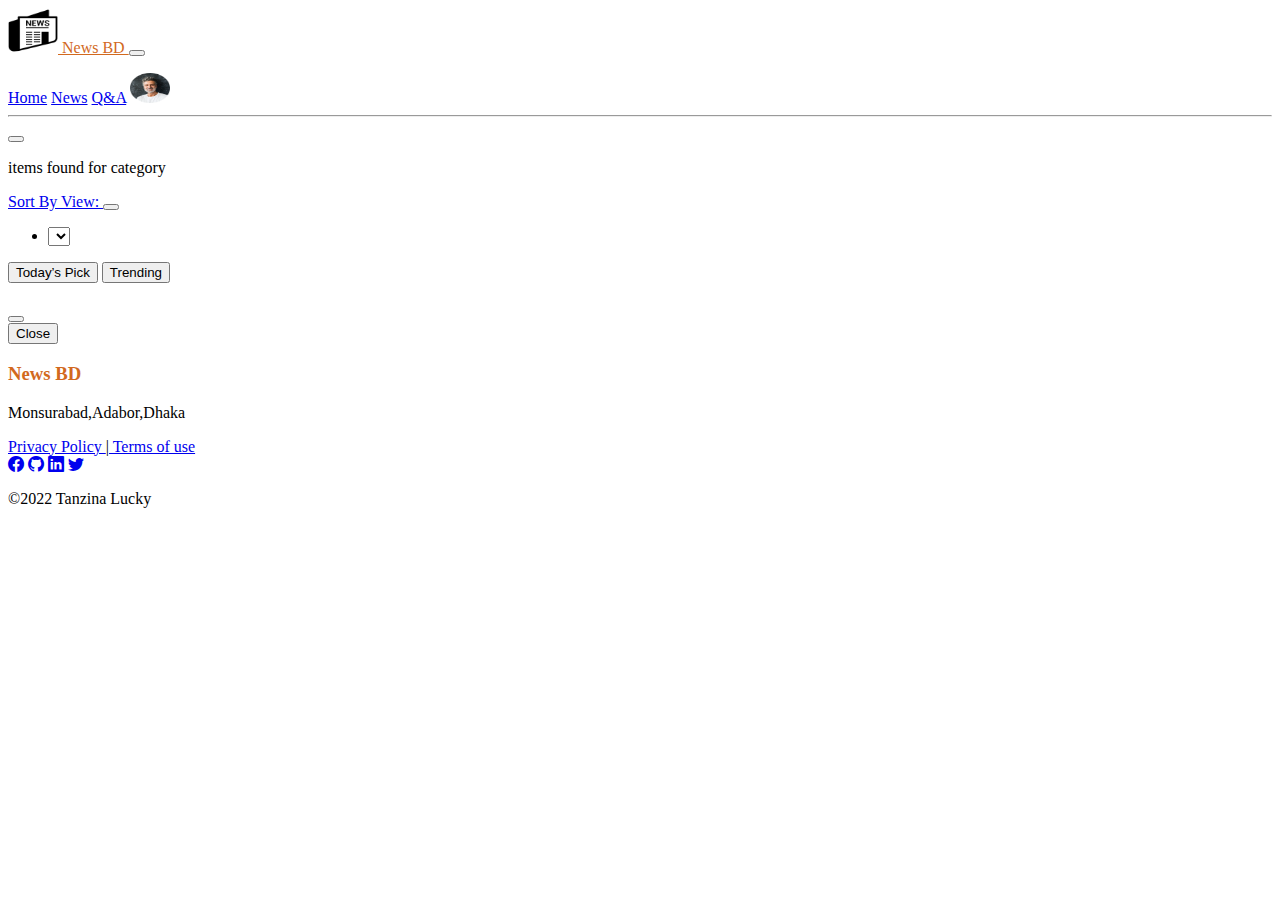
<file: index.html>
<!DOCTYPE html>
<html lang="en">

<head>
  <meta charset="UTF-8">
  <meta http-equiv="X-UA-Compatible" content="IE=edge">
  <meta name="viewport" content="width=device-width, initial-scale=1.0">
  <title>News BD</title>
  <link rel="shortcut icon" href="favicon.ico" type="image/x-icon">
  <!-- Bootstrap Icons -->
  <link rel="stylesheet" href="https://cdn.jsdelivr.net/npm/bootstrap-icons@1.9.1/font/bootstrap-icons.css">
  <!-- bootstrap link -->
  <link href="https://cdn.jsdelivr.net/npm/bootstrap@5.2.0/dist/css/bootstrap.min.css" rel="stylesheet"
    integrity="sha384-gH2yIJqKdNHPEq0n4Mqa/HGKIhSkIHeL5AyhkYV8i59U5AR6csBvApHHNl/vI1Bx" crossorigin="anonymous">
  <!-- font awesome link -->
  <link rel="stylesheet" href="https://cdnjs.cloudflare.com/ajax/libs/font-awesome/6.1.2/css/all.min.css" />
  <!-- Bootstrap CSS -->

  <link href="https://cdn.jsdelivr.net/npm/bootstrap@5.0.2/dist/css/bootstrap.min.css" rel="stylesheet"
    integrity="sha384-EVSTQN3/azprG1Anm3QDgpJLIm9Nao0Yz1ztcQTwFspd3yD65VohhpuuCOmLASjC" crossorigin="anonymous">
  <!-- Custom CSS -->
  <link rel="stylesheet" href="styles.css">
  <style>
    .bottom {
      margin-bottom: 15px;
      background-color: white;

      border-radius: 10px;
    }
  </style>
</head>

<body>
  <!-- Navbar -->
  <section class="container mb-5">
    <nav class="navbar navbar-expand-lg navbar-light bg-light">
      <div class="container-fluid">
        <a style="color: chocolate;" class="navbar-brand ms-3" href="index.html">
          <img src="images/logo/logo2.png" alt="" width="50" height="45"> News BD
        </a>
        <button class="navbar-toggler" type="button" data-bs-toggle="collapse" data-bs-target="#navbarSupportedContent"
          aria-controls="navbarSupportedContent" aria-expanded="false" aria-label="Toggle navigation">
          <span class="navbar-toggler-icon"></span>
        </button>
        <div class="collapse navbar-collapse" id="navbarSupportedContent">
          <ul class="navbar-nav me-auto mb-2 mb-lg-0">

          </ul>
          <form class="d-flex me-3">
            <a class="nav-link" href="index.html">Home</a>
            <a class="nav-link" href="#">News</a>
            <a class="nav-link " href="qustionanswer.html">Q&A</a>
            <a class="navbar-brand" href="#">
              <img src="images/person.png" alt="" width="40" height="30">
            </a>
          </form>
        </div>
      </div>
    </nav>
    <hr>
  </section>
  <!-- Header section -->
  <header>
    <!-- news-category Section-->
    <section class="container mb-5">
      <nav class="navbar navbar-expand-lg navbar-light bg-light">
        <div class="container-fluid">
          <button class="navbar-toggler" type="button" data-bs-toggle="collapse"
            data-bs-target="#navbarSupportedContent" aria-controls="navbarSupportedContent" aria-expanded="false"
            aria-label="Toggle navigation">
            <span class="navbar-toggler-icon"></span>
          </button>
          <div class="collapse navbar-collapse" id="navbarSupportedContent">
            <ul id="news-category" class="navbar-nav gap-4 mx-auto mb-2 mb-lg-0">

            </ul>
          </div>
        </div>
      </nav>
    </section>
    <!-- category Length  -->
    <section>
      <div class="container mb-5">
        <div class="bg-light">
          <p><span id="categoty-length" class="me-3 ms-3"></span>items found for category</p>
        </div>
      </div>
    </section>

    <!-- Sort By View -->
    <section>
      <div class="container mb-5">
        <nav class="navbar navbar-expand-lg navbar-light bg-light">
          <div class="container-fluid">
            <a class="navbar-brand" href="#">Sort By View: </a>
            <button class="navbar-toggler" type="button" data-bs-toggle="collapse" data-bs-target="#navbarScroll"
              aria-controls="navbarScroll" aria-expanded="false" aria-label="Toggle navigation">
              <span class="navbar-toggler-icon"></span>
            </button>
            <div class="collapse navbar-collapse" id="navbarScroll">
              <ul class="navbar-nav me-auto my-2 my-lg-0 navbar-nav-scroll" style="--bs-scroll-height: 100px;">
                <li class="nav-item dropdown">
                  <form>
                    <select id="dropdown-news-category">

                    </select>
                  </form>
                  <ul id="dropdown-category" class="dropdown-menu" aria-labelledby="navbarScrollingDropdown">

                  </ul>
                </li>
              </ul>
              <form class="d-flex gap-2">
                <button type="button" class="btn btn-primary">Today’s Pick</button>
                <button type="button" class="btn btn-outline-success btn-light">Trending</button>
              </form>
            </div>
          </div>
        </nav>
      </div>
    </section>
  </header>

  <!-- Main section -->
  <main>
    <section>
      <div class="container">
        <div class="card mb-12 py-3 px-4 bg-light" id="cateoryDetailModalLabel">

        </div>
      </div>
    </section>
  </main>

  <!-- Modal -->
  <section>
    <div class="modal fade" id="categorieDetailModal" tabindex="-1" aria-labelledby="categorieDetailModalLabel"
      aria-hidden="true">
      <div class="modal-dialog">
        <div class="modal-content">
          <div class="modal-header">
            <h5 class="modal-title" id="categorieDetailModalLabel"></h5>
            <button type="button" class="btn-close" data-bs-dismiss="modal" aria-label="Close"></button>
          </div>
          <div id="categorie-details" class="modal-body">

          </div>
          <div class="modal-footer">
            <button type="button" class="btn btn-secondary" data-bs-dismiss="modal">Close</button>
          </div>
        </div>
      </div>
    </div>
  </section>



  <!-- Footer section Start-->
  <footer id="" class="container-fluid text-bg-dark text-center p-5 mt-5">
    <h3 style="color: chocolate;">News BD</h3>
    <p class="mt-3">Monsurabad,Adabor,Dhaka</p>
    <a href="#" class="mx-2 text-white">Privacy Policy </a>|<a href="#" class="mx-2 text-white"> Terms of use</a>
    <div class="d-flex align-items-center justify-content-center gap-5 my-4">
      <a href="https://www.facebook.com/luckytanzina/" target="_blank" class="text-white fs-3"><i
          class="bi bi-facebook"></i></a>
      <a href="https://github.com/tanzinalucky/" target="_blank" class="text-white fs-3"><i
          class="bi bi-github"></i></a>
      <a href="https://www.linkedin.com/in/tanzinalucky/" target="_blank" class="text-white fs-3"><i
          class="bi bi-linkedin"></i></a>
      <a href="https://twitter.com/tanzinalucky" target="_blank" class="text-white fs-3"><i
          class="bi bi-twitter"></i></i></a>
    </div>
    <p class="text-light fs-6">©2022 Tanzina Lucky</p>
  </footer>
  <!-- Bootstrap JS -->
  <script src="https://cdn.jsdelivr.net/npm/bootstrap@5.2.0/dist/js/bootstrap.bundle.min.js"></script>

  <!-- scripts -->
  <script src="js/news.js"></script>
</body>

</html>
</file>
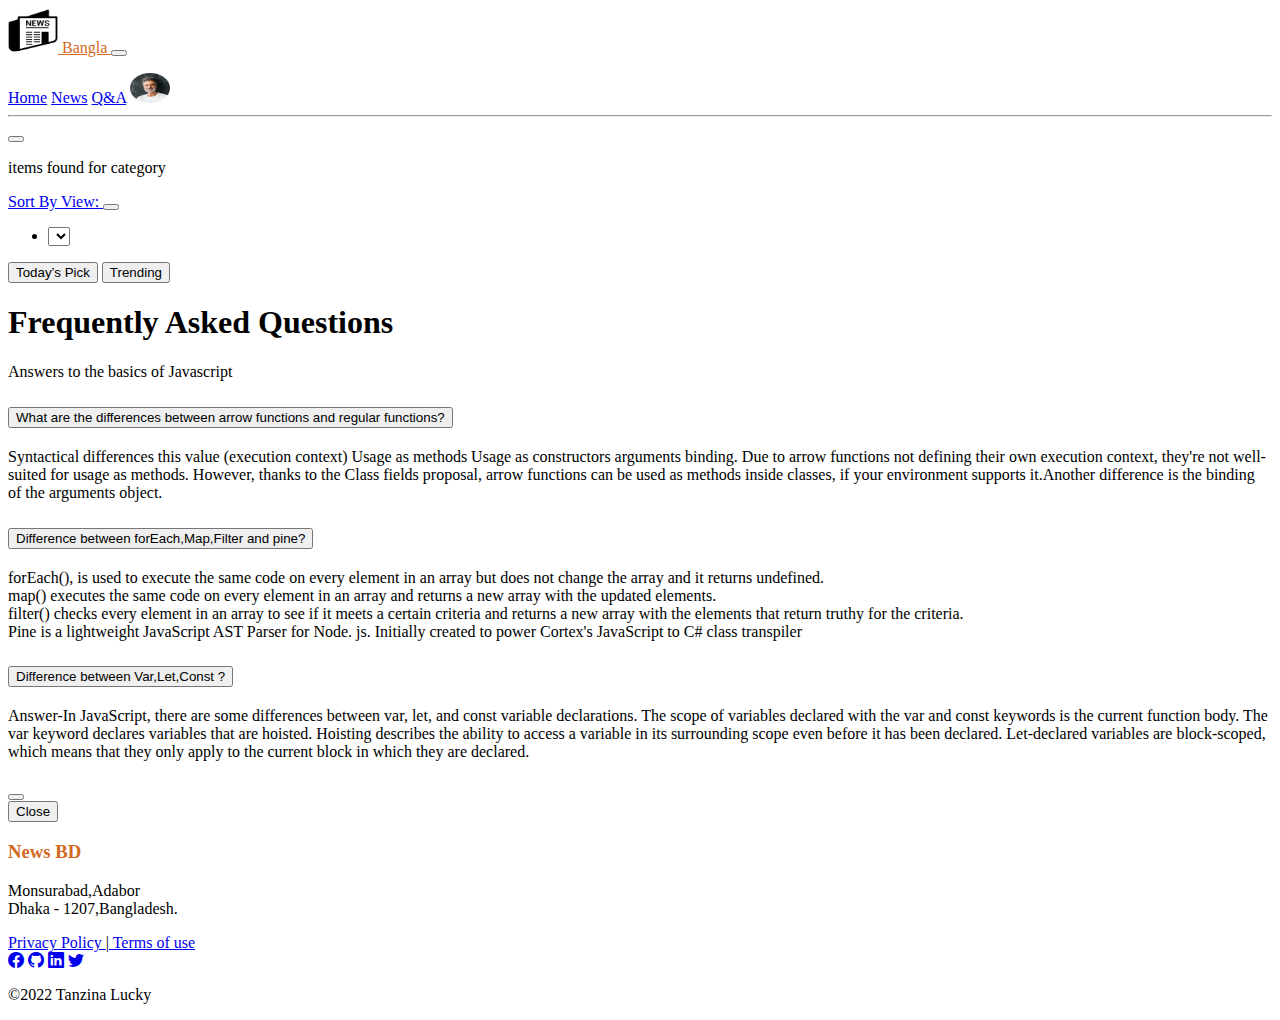
<file: qustionanswer.html>
<!DOCTYPE html>
<html lang="en">

<head>
    <meta charset="UTF-8">
    <meta http-equiv="X-UA-Compatible" content="IE=edge">
    <meta name="viewport" content="width=device-width, initial-scale=1.0">
    <title>News BD</title>
    <link rel="shortcut icon" href="favicon.ico" type="image/x-icon">
    <!-- Bootstrap Icons -->
    <link rel="stylesheet" href="https://cdn.jsdelivr.net/npm/bootstrap-icons@1.9.1/font/bootstrap-icons.css">
    <!-- bootstrap link -->
    <link href="https://cdn.jsdelivr.net/npm/bootstrap@5.2.0/dist/css/bootstrap.min.css" rel="stylesheet"
        integrity="sha384-gH2yIJqKdNHPEq0n4Mqa/HGKIhSkIHeL5AyhkYV8i59U5AR6csBvApHHNl/vI1Bx" crossorigin="anonymous">
    <!-- font awesome link -->
    <link rel="stylesheet" href="https://cdnjs.cloudflare.com/ajax/libs/font-awesome/6.1.2/css/all.min.css" />
    <!-- Bootstrap CSS -->

    <link href="https://cdn.jsdelivr.net/npm/bootstrap@5.0.2/dist/css/bootstrap.min.css" rel="stylesheet"
        integrity="sha384-EVSTQN3/azprG1Anm3QDgpJLIm9Nao0Yz1ztcQTwFspd3yD65VohhpuuCOmLASjC" crossorigin="anonymous">
    <!-- Custom CSS -->
    <link rel="stylesheet" href="styles.css">
    <style>
        .bottom {
            margin-bottom: 15px;
            background-color: white;

            border-radius: 10px;
        }
    </style>
</head>

<body>
    <!-- Navbar -->
    <section class="container mb-5">
        <nav class="navbar navbar-expand-lg navbar-light bg-light">
            <div class="container-fluid">
                <a style="color: chocolate;" class="navbar-brand ms-3" href="index.html">
                    <img src="images/logo/logo2.png" alt="" width="50" height="45"> Bangla
                </a>
                <button class="navbar-toggler" type="button" data-bs-toggle="collapse"
                    data-bs-target="#navbarSupportedContent" aria-controls="navbarSupportedContent"
                    aria-expanded="false" aria-label="Toggle navigation">
                    <span class="navbar-toggler-icon"></span>
                </button>
                <div class="collapse navbar-collapse" id="navbarSupportedContent">
                    <ul class="navbar-nav me-auto mb-2 mb-lg-0">

                    </ul>
                    <form class="d-flex me-3">
                        <a class="nav-link" href="index.html">Home</a>
                        <a class="nav-link" href="#">News</a>
                        <a class="nav-link" href="#qustionanswer">Q&A</a>
                        <a class="navbar-brand" href="#">
                            <img src="images/person.png" alt="" width="40" height="30">
                        </a>
                    </form>
                </div>
            </div>
        </nav>
        <hr>
    </section>

    <header>
        <section class="container mb-5">
            <nav class="navbar navbar-expand-lg navbar-light bg-light">
                <div class="container-fluid">
                    <button class="navbar-toggler" type="button" data-bs-toggle="collapse"
                        data-bs-target="#navbarSupportedContent" aria-controls="navbarSupportedContent"
                        aria-expanded="false" aria-label="Toggle navigation">
                        <span class="navbar-toggler-icon"></span>
                    </button>
                    <div class="collapse navbar-collapse" id="navbarSupportedContent">

                        <ul id="news-category" class="navbar-nav gap-5 mx-auto mb-2 mb-lg-0">

                        </ul>

                    </div>
                </div>
            </nav>
        </section>

        <section>
            <div class="container mb-5">
                <div class="bg-light">
                    <p><span id="categoty-length" class="me-3 ms-3"></span>items found for category</p>
                </div>
            </div>
        </section>

        <section>
            <div class="container mb-5">
                <nav class="navbar navbar-expand-lg navbar-light bg-light">
                    <div class="container-fluid">
                        <a class="navbar-brand" href="#">Sort By View: </a>
                        <button class="navbar-toggler" type="button" data-bs-toggle="collapse"
                            data-bs-target="#navbarScroll" aria-controls="navbarScroll" aria-expanded="false"
                            aria-label="Toggle navigation">
                            <span class="navbar-toggler-icon"></span>
                        </button>
                        <div class="collapse navbar-collapse" id="navbarScroll">
                            <ul class="navbar-nav me-auto my-2 my-lg-0 navbar-nav-scroll"
                                style="--bs-scroll-height: 100px;">

                                <li class="nav-item dropdown">
                                    <form>
                                        <select id="dropdown-news-category">

                                        </select>
                                    </form>
                                    <ul id="dropdown-category" class="dropdown-menu"
                                        aria-labelledby="navbarScrollingDropdown">

                                    </ul>
                                </li>
                            </ul>
                            <form class="d-flex gap-2">
                                <button type="button" class="btn btn-primary">Today’s Pick</button>
                                <button type="button" class="btn btn-outline-success btn-light">Trending</button>

                            </form>
                        </div>
                    </div>
                </nav>
            </div>
        </section>
    </header>


    <!-- Main section -->
    <main>
        <section>
            <div class="container">
                <div class="card mb-12 py-3 px-4 bg-light" id="cateoryDetailModalLabel">

                </div>


            </div>
        </section>

        <!-- qustion answer section -->
        <section id="qustionanswer" class="container-lg text-center pt-5 mt-3 mt-md-5 mb-5">
            <div class="container">
                <div class="card">
                    <h1 class="fw-bold">Frequently Asked Questions</h1>
                    <p class="fs-5 my-3">Answers to the basics of Javascript</p>
                    <div class="row mt-5 justify-content-center">
                        <div class="col-12 col-lg-8 text-start">
                            <div class="accordion mb-5" id="accordionExample">
                                <div class="accordion-item mb-1 border rounded">
                                    <h2 class="accordion-header" id="headingOne">
                                        <button class="accordion-button rounded fw-bold" type="button"
                                            data-bs-toggle="collapse" data-bs-target="#collapseOne" aria-expanded="true"
                                            aria-controls="collapseOne">
                                            What are the differences between arrow functions and regular functions?
                                        </button>
                                    </h2>
                                    <div id="collapseOne" class="accordion-collapse collapse show"
                                        aria-labelledby="headingOne" data-bs-parent="#accordionExample">
                                        <div class="accordion-body">
                                            Syntactical differences this value (execution context) Usage as methods
                                            Usage as constructors arguments binding.
                                            Due to arrow functions not defining their own execution context, they're not
                                            well-suited for usage as methods. However, thanks to the Class fields
                                            proposal, arrow functions can be used as methods inside classes, if your
                                            environment supports it.Another difference is the binding of the arguments
                                            object.
                            
                                        </div>
                                    </div>
                                </div>
                                <div class="accordion-item mb-1 border rounded">
                                    <h2 class="accordion-header" id="headingTwo">
                                        <button class="accordion-button collapsed rounded fw-bold" type="button"
                                            data-bs-toggle="collapse" data-bs-target="#collapseTwo"
                                            aria-expanded="false" aria-controls="collapseTwo">
                                            Difference between forEach,Map,Filter and pine?
                                        </button>
                                    </h2>
                                    <div id="collapseTwo" class="accordion-collapse collapse"
                                        aria-labelledby="headingTwo" data-bs-parent="#accordionExample">
                                        <div class="accordion-body">
                                            forEach(), is used to execute the same code on every element in an array but
                                            does not change the array and it returns undefined. <br>map() executes the
                                            same
                                            code on every element in an array and returns a new array with the updated
                                            elements. <br>filter() checks every element in an array to see if it meets a
                                            certain criteria and returns a new array with the elements that return
                                            truthy for the criteria.<br>
                                            Pine is a lightweight JavaScript AST Parser for Node. js. Initially created
                                            to power Cortex's JavaScript to C# class transpiler
                                        </div>
                                    </div>
                                </div>
                                <div class="accordion-item mb-1 border rounded">
                                    <h2 class="accordion-header " id="headingThree">
                                        <button class="accordion-button collapsed rounded fw-bold" type="button"
                                            data-bs-toggle="collapse" data-bs-target="#collapseThree"
                                            aria-expanded="false" aria-controls="collapseThree">
                                            Difference between Var,Let,Const ?

                                        </button>
                                    </h2>
                                    <div id="collapseThree" class="accordion-collapse collapse"
                                        aria-labelledby="headingThree" data-bs-parent="#accordionExample">
                                        <div class="accordion-body">
                                            Answer-In JavaScript, there are some differences between var, let, and const
                                            variable declarations.

                                            The scope of variables declared with the var and const keywords is the
                                            current function body.

                                            The var keyword declares variables that are hoisted.
                                            Hoisting describes the ability to access a variable in its surrounding scope
                                            even before it has been declared.

                                            Let-declared variables are block-scoped, which means that they only apply to
                                            the current block in which they are declared.
                                        </div>
                                    </div>
                                </div>
                            </div>
                        </div>
                    </div>
                </div>
            </div>
            </div>
        </section>
    </main>
    <section>
        <!-- Modal -->
        <div class="modal fade" id="phoneDetailModal" tabindex="-1" aria-labelledby="phoneDetailModalLabel"
            aria-hidden="true">
            <div class="modal-dialog">
                <div class="modal-content">
                    <div class="modal-header">
                        <h5 class="modal-title" id="phoneDetailModalLabel"></h5>
                        <button type="button" class="btn-close" data-bs-dismiss="modal" aria-label="Close"></button>
                    </div>
                    <div id="phone-details" class="modal-body">

                    </div>
                    <div class="modal-footer">
                        <button type="button" class="btn btn-secondary" data-bs-dismiss="modal">Close</button>
                    </div>
                </div>
            </div>
        </div>
    </section>

    <!-- Footer -->
    <!-- Footer section Start-->
    <footer id="" class="container-fluid text-bg-dark text-center p-5 mt-5">
        <h3 style="color: chocolate;">News BD</h3>
        <p class="mt-3">Monsurabad,Adabor<br>Dhaka - 1207,Bangladesh.</p>
        <a href="#" class="mx-2 text-white">Privacy Policy </a>|<a href="#" class="mx-2 text-white"> Terms of use</a>
        <div class="d-flex align-items-center justify-content-center gap-5 my-4">
            <a href="https://www.facebook.com/luckytanzina/" target="_blank" class="text-white fs-3"><i
                    class="bi bi-facebook"></i></a>
            <a href="https://github.com/tanzinalucky/" target="_blank" class="text-white fs-3"><i
                    class="bi bi-github"></i></a>
            <a href="https://www.linkedin.com/in/tanzinalucky/" target="_blank" class="text-white fs-3"><i
                    class="bi bi-linkedin"></i></a>
            <a href="https://twitter.com/tanzinalucky" target="_blank" class="text-white fs-3"><i
                    class="bi bi-twitter"></i></i></a>
        </div>
        <p class="text-light fs-6">©2022 Tanzina Lucky</p>
    </footer>
    <!-- Bootstrap JS -->
    <script src="https://cdn.jsdelivr.net/npm/bootstrap@5.2.0/dist/js/bootstrap.bundle.min.js"></script>

    <!-- scripts -->
    <script src="js/news.js"></script>
</body>

</html>
</file>
<file: styles.css>
.blog-info {
    display: flex;
    align-items: center;
    gap: 30px;
    color: rgba(0, 0, 0, 0.7);
}
</file>
